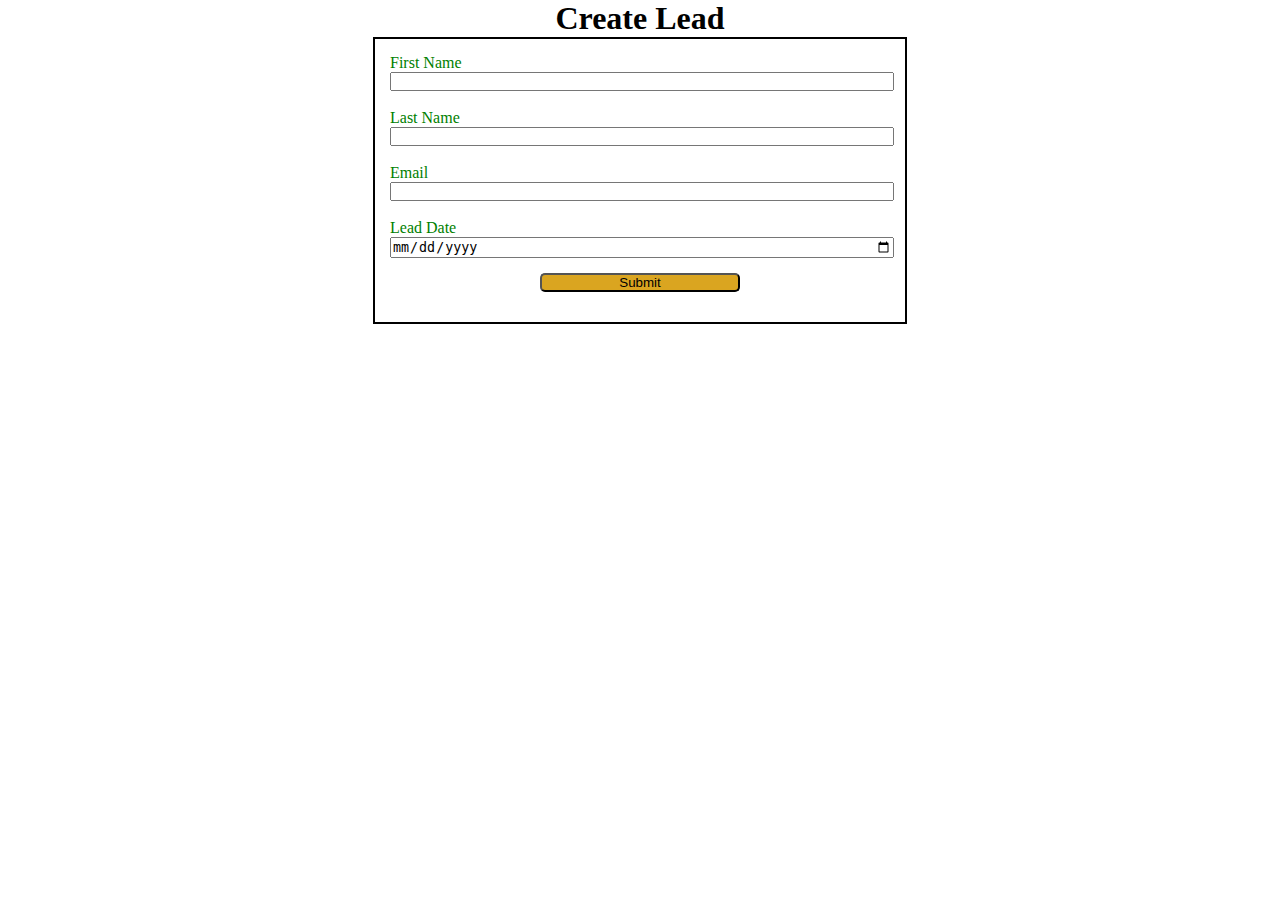
<file: index.html>
<!DOCTYPE html>
<html lang="en">
<head>
    <meta charset="UTF-8">
    <meta name="viewport" content="width=device-width, initial-scale=1.0">
    <title>Web To Lead Form</title>
    <link rel="stylesheet" href="style.css">
</head>
<body>
  <script src="https://www.google.com/recaptcha/api.js"></script>
    <script src="script.js"></script>
   <h1>Create Lead</h1>
    
    <form action="https://webto.salesforce.com/servlet/servlet.WebToLead?encoding=UTF-8&orgId=00D5g000007n4KX" 
    method="POST" onsubmit="beforesubmit(event)">
    
    <input type=hidden name='captcha_settings' value='{"keyname":"WebToLeadSalesforce","fallback":"true","orgId":"00D5g000007n4KX","ts":""}'>

    <input type=hidden name="oid" value="00D5g000007n4KX">
    <input type=hidden name="retURL" value="https://rakeshghulgur.github.io/New-WEB-TO-LEAD-Form-Salesforce/thanks.html">  
    <!-- https://github.com/rakeshghulgur/Personal-Portfolio/blob/master/index.html -->
    <input type=hidden name="Lead_Date__c" class="outputdate">
    
    <label for="first_name">First Name</label
    ><input  id="first_name"
      maxlength="40" 
      name="first_name" 
      size="20" 
      type="text" 
      required="true"
      /><br/>
    
    <label for="last_name">Last Name</label
    ><input  id="last_name" 
      maxlength="80" 
      name="last_name" 
      size="20" 
      type="text" 
      required="true"
      /><br>
    
    <label for="email">Email</label
    ><input  id="email" 
      maxlength="80" 
      name="email" 
      size="20" 
      type="text" 
      required="true"
      /><br>

      <label for="Date">Lead Date</label>
        <input type="date"       required="true" class="inputdate"/>
    <!-- standard lead -->
        <!-- Lead Date:<span class="dateInput dateOnlyInput"
    ><input
      id="00N5g00000iZFwx" 
      name="00N5g00000iZFwx" 
      size="12" 
      type="text" /></span>
      <br/>
     -->
    <input type="submit" name="submit" class="submit">

    <div class="g-recaptcha" 
    data-callback="captchasuccess"
    data-sitekey="6LfrCKspAAAAALrBO6pe_zTsjYe0r5vD5v6ZDEGO"></div>
    
  </form>
    
</body>
</html>
</file>
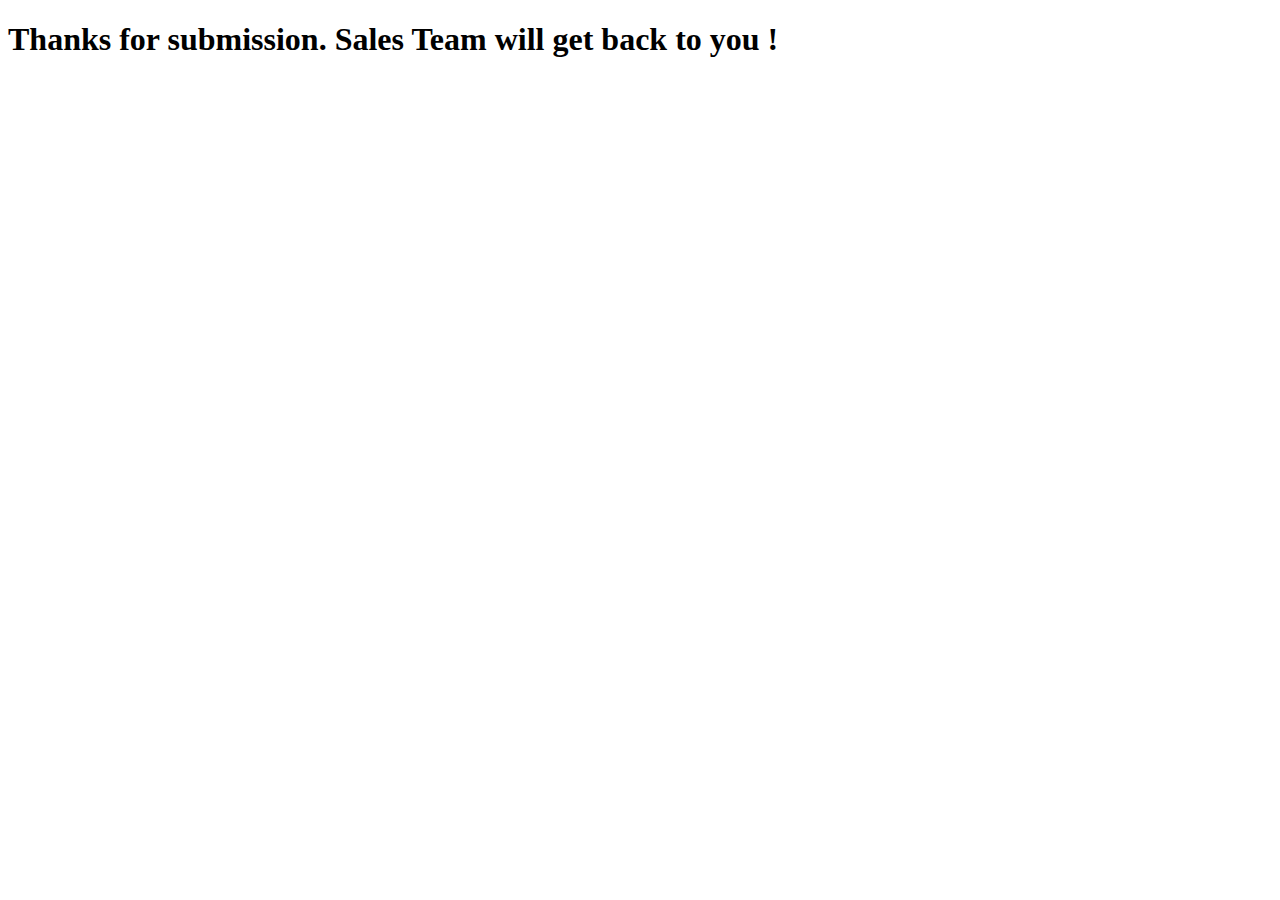
<file: thanks.html>
<!DOCTYPE html>
<html lang="en">
<head>
    <meta charset="UTF-8">
    <meta name="viewport" content="width=device-width, initial-scale=1.0">
    <title>Thank You</title>
</head>
<body>
    <h1>Thanks for submission. Sales Team will get back to you !</h1>
</body>
</html>
</file>
<file: style.css>
*{
    margin: 0;
    padding: 0;
    box-sizing: 0;
}

h1{
    text-align: center;
}
input,label{
    display: block;
}

label{
    color: green;
}
input{
    width: 100%;
}

.submit{
    margin: 15px auto 0 auto;
    width: 40%;
    background-color:goldenrod;
    border-radius: 5px;
}

/* 
margin top right bottom left
margin 25px 50px 75px 100px
margin 25px auto
*/

form{
    min-width:300px;
    max-width: 500px;
    margin:auto;
    border:2px solid black;
    padding: 15px;
}

.g-recaptcha{
    margin-top:15px;
    display: flex;
    justify-content:center;
}
</file>
